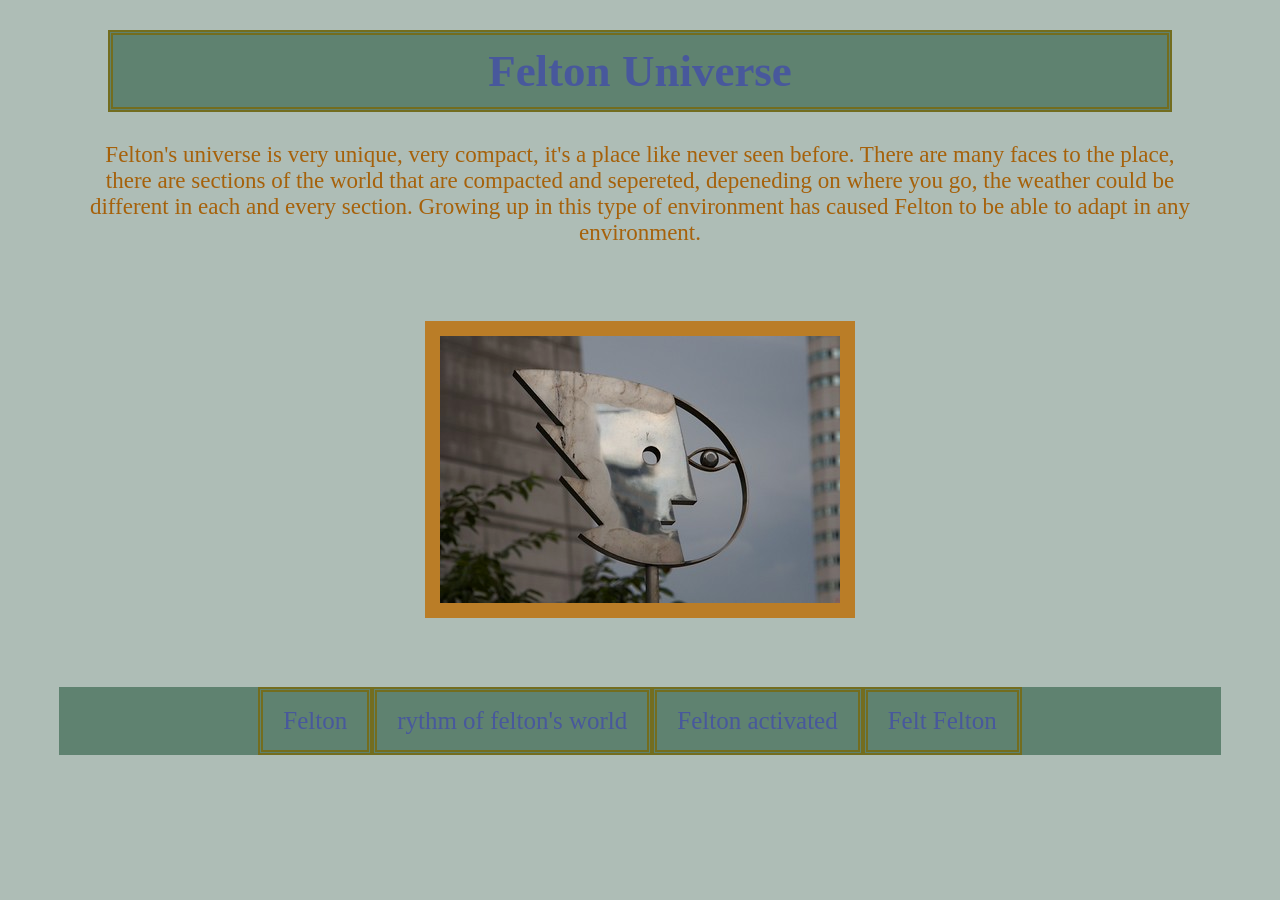
<file: index.html>
<!DOCTYPE html>
<html>
<head>
	<meta charset="utf-8">
	<meta name="viewport" content="width=device-width, initial-scale=1">
	<title>Felton</title>
    <link rel="stylesheet" type="text/css" href="styles.css">
</head>
<body>
    <h1>Felton Universe</h1>
    <p>Felton's universe is very unique, very compact, it's a place like never seen before. There are many faces to the place, there are sections of the world that are compacted and sepereted, depeneding on where you go, the weather could be different in each and every section. Growing up in this type of environment has caused Felton to be able to adapt in any environment. </p>
    <img src="images/metalclearface.jpg" width="400px" alt="metal clear face"> 
    <br>
    <ul>
        <li><a href="landscape.html">Felton</a></li>
        <li><a href="audio.html">rythm of felton's world</a></li>
        <li><a href="animation.html">Felton activated</a></li>
        <li><a href="3d.html">Felt Felton</a></li>





    </ul>




 
</body>
</html>
</file>
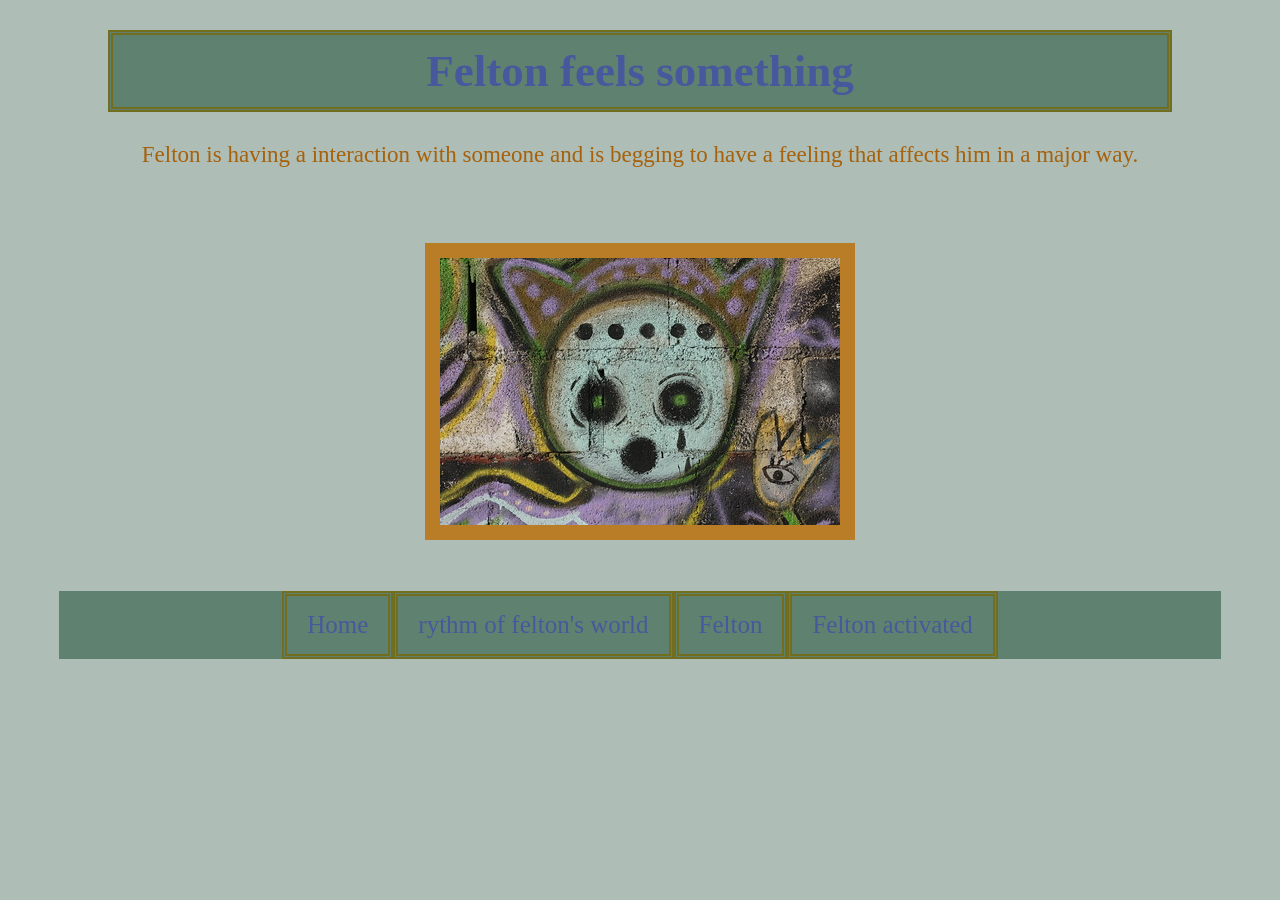
<file: 3d.html>
<!DOCTYPE html>
<html>
<head>
	<meta charset="utf-8">
	<meta name="viewport" content="width=device-width, initial-scale=1">
	<title>Felt Felton</title>
	<link rel="stylesheet" type="text/css" href="styles.css">
</head>
<body>
	<h1>Felton feels something</h1>
	<p>Felton is having a interaction with someone and is begging to have a feeling that affects him in a major way.</p>
	<img src="images/felt.jpg" width="400px" alt="Felton feel face">

		        <ul>
        <li><a href="index.html">Home</a></li>
        <li><a href="audio.html">rythm of felton's world</a></li>
        <li><a href="landscape.html">Felton</a></li>
        <li><a href="animation.html">Felton activated</a></li>





    </ul>

</body>
</html>
</file>
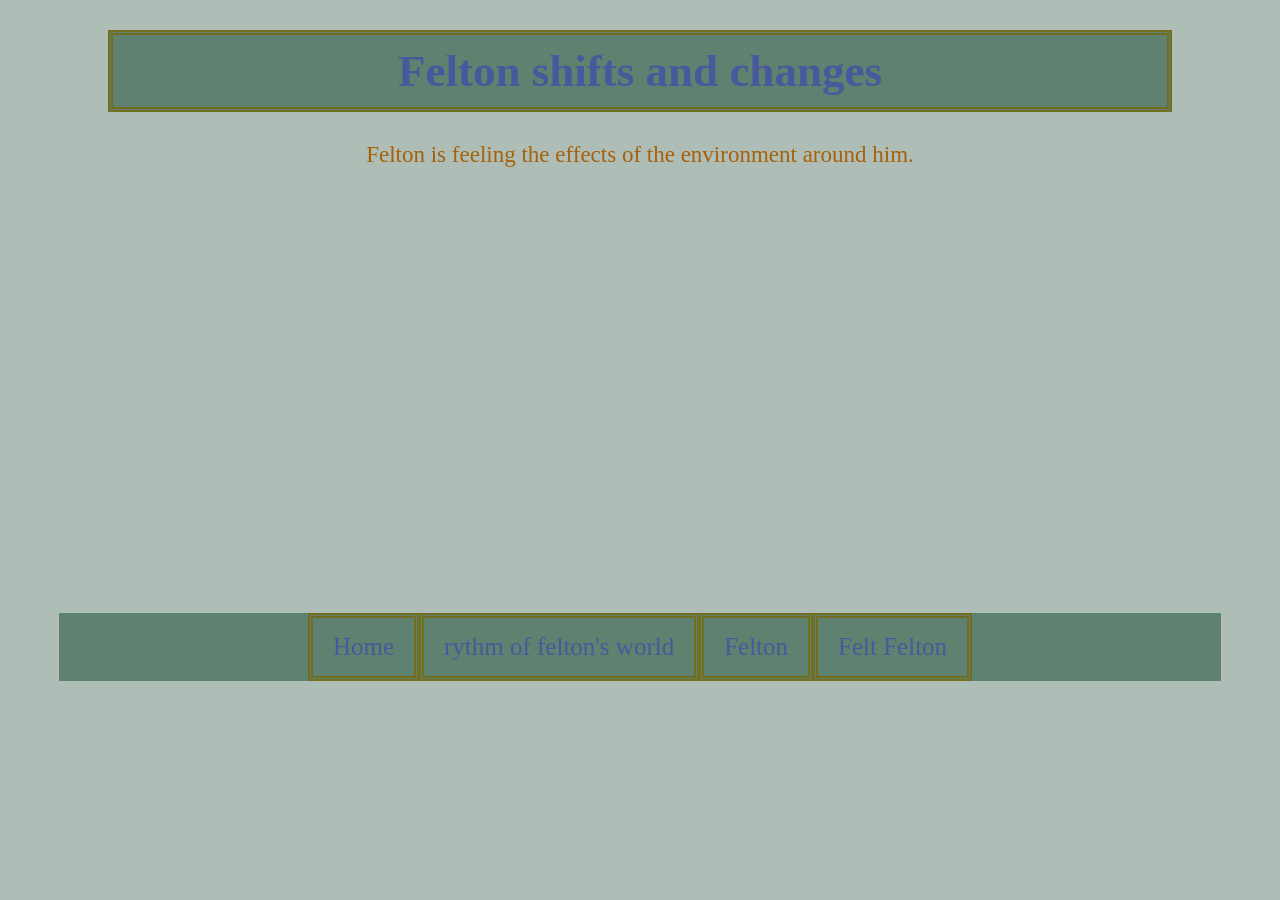
<file: animation.html>
<!DOCTYPE html>
<html>
<head>
	<meta charset="utf-8">
	<meta name="viewport" content="width=device-width, initial-scale=1">
	<title>The world</title>
	<link rel="stylesheet" type="text/css" href="styles.css">
</head>
<body>
	<h1>Felton shifts and changes</h1>
	<p>Felton is feeling the effects of the environment around him.</p>

	<iframe width="560" height="315" src="https://www.youtube.com/embed/JUemYRq5AM4?si=5SQCHAnIxJKafk4Y" title="YouTube video player" frameborder="0" allow="accelerometer; autoplay; clipboard-write; encrypted-media; gyroscope; picture-in-picture; web-share" referrerpolicy="strict-origin-when-cross-origin" allowfullscreen></iframe>

	        <ul>
        <li><a href="index.html">Home</a></li>
        <li><a href="audio.html">rythm of felton's world</a></li>
        <li><a href="landscape.html">Felton</a></li>
        <li><a href="3d.html">Felt Felton</a></li>





    </ul>


</body>
</html>
</file>
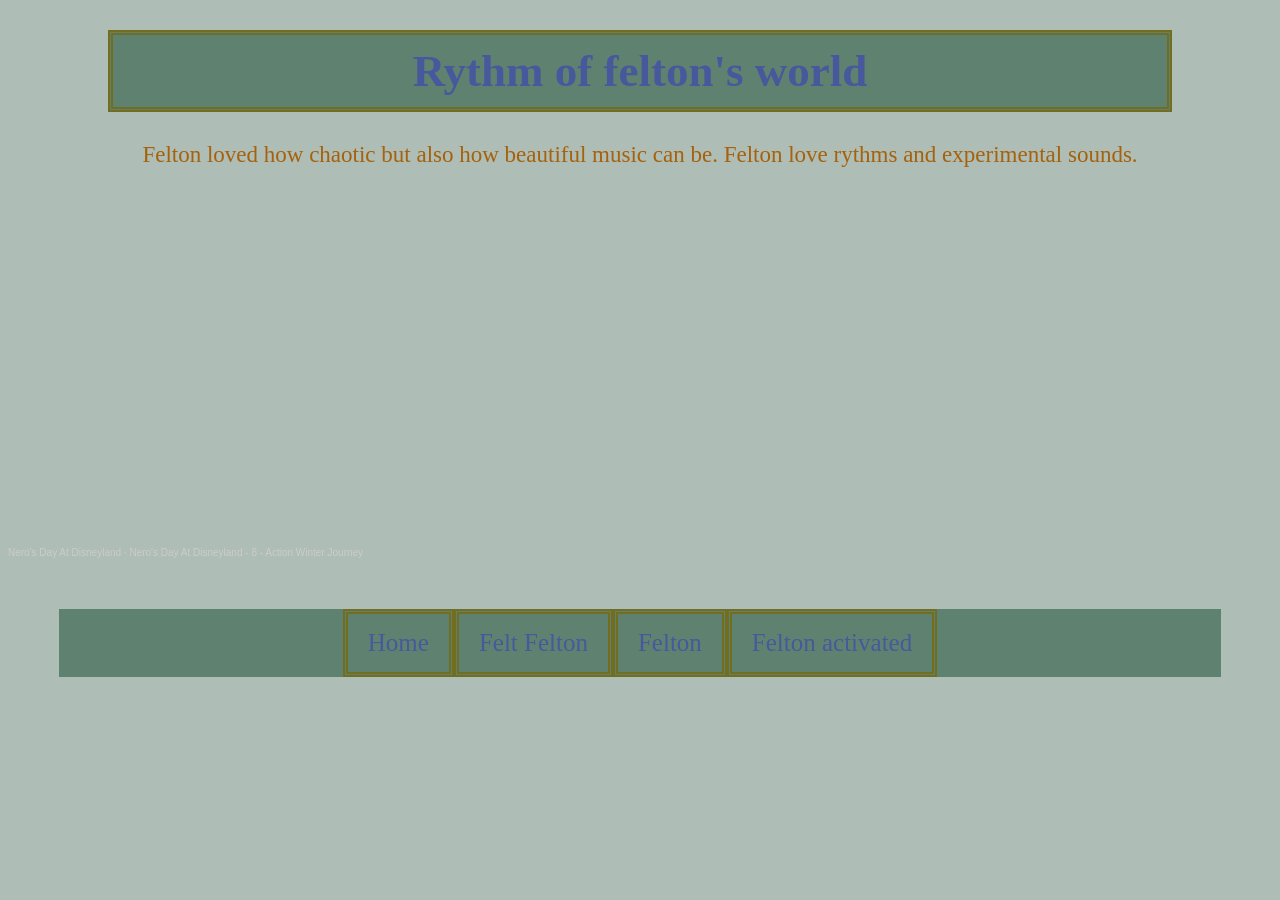
<file: audio.html>
<!DOCTYPE html>
<html>
<head>
	<meta charset="utf-8">
	<meta name="viewport" content="width=device-width, initial-scale=1">
	<title></title>
	<link rel="stylesheet" type="text/css" href="styles.css">
</head>
<body>
	<h1>Rythm of felton's world</h1>
	<p>Felton loved how chaotic but also how beautiful music can be. Felton love rythms and experimental sounds.</p>
<iframe width="100%" height="300" scrolling="no" frameborder="no" allow="autoplay; encrypted-media" src="https://w.soundcloud.com/player/?url=https%3A//api.soundcloud.com/tracks/soundcloud%253Atracks%253A71781213&color=%23ff5500&auto_play=false&hide_related=false&show_comments=true&show_user=true&show_reposts=false&show_teaser=true&visual=true"></iframe><div style="font-size: 10px; color: #cccccc;line-break: anywhere;word-break: normal;overflow: hidden;white-space: nowrap;text-overflow: ellipsis; font-family: Interstate,Lucida Grande,Lucida Sans Unicode,Lucida Sans,Garuda,Verdana,Tahoma,sans-serif;font-weight: 100;"><a href="https://soundcloud.com/biot13013" title="Nero&#x27;s Day At Disneyland" target="_blank" style="color: #cccccc; text-decoration: none;">Nero&#x27;s Day At Disneyland</a> · <a href="https://soundcloud.com/biot13013/neros-day-at-disneyland-8" title="Nero&#x27;s Day At Disneyland - 8 - Action Winter Journey" target="_blank" style="color: #cccccc; text-decoration: none;">Nero&#x27;s Day At Disneyland - 8 - Action Winter Journey</a></div>

			        <ul>
        <li><a href="index.html">Home</a></li>
        <li><a href="3d.html">Felt Felton</a></li>
        <li><a href="landscape.html">Felton</a></li>
        <li><a href="animation.html">Felton activated</a></li>





    </ul>

</body>
</html>
</file>
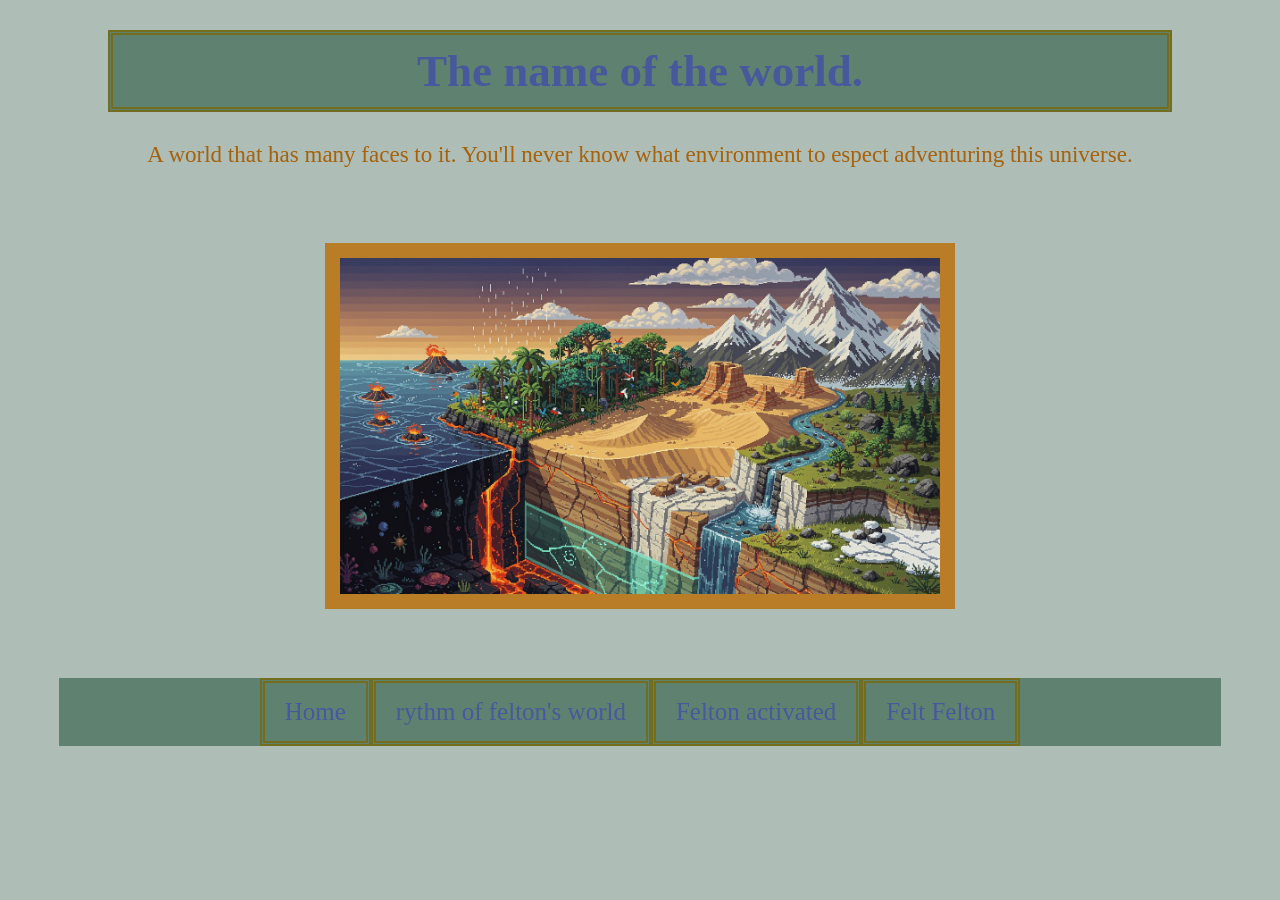
<file: landscape.html>
<!DOCTYPE html>
<html>
<head>
	<meta charset="utf-8">
	<meta name="viewport" content="width=device-width, initial-scale=1">
	<title>Felton's Home</title>
	<link rel="stylesheet" type="text/css" href="styles.css">
</head>
<body>
	<h1>The name of the world.</h1>
    <p>A world that has many faces to it. You'll never know what environment to espect adventuring this universe.</p> 
    <img src="images/f2world.jpg" width="600" alt="fakeworld">
    <br>
        <ul>
        <li><a href="index.html">Home</a></li>
        <li><a href="audio.html">rythm of felton's world</a></li>
        <li><a href="animation.html">Felton activated</a></li>
        <li><a href="3d.html">Felt Felton</a></li>





    </ul>

</body>
</html>
</file>
<file: styles.css>
body {background-color:#AEBDB6; }

h1{background-color:#5F8270; 
	margin-left: 100px;
	margin-right: 100px; 
	text-align: center;
	font-family: Verdana; 
	font-size: 45px; 
	padding-bottom: 10px; 
	padding-top: 10px; 
	color: #48589C; 
	border-style: double;
	border-width: 5px; 
	border-color: #736D1F; }

p{
	color: #A6610A;
	font-family: Verdana;
	font-size: 23px;
	margin-left: 75px;
	margin-right: 75px;
	text-align: center;
	margin-bottom: 75px;

}

img{
		display: block;
		margin-left: auto;
		margin-right: auto;
		border-style: solid;
		border-width: 15px;
		border-color: #BA7D27;


}

ul {
		list-style-type: none;
		margin: 4%;
		padding: 0;
		background-color: #5F8270;
		display: flex;
		justify-content: center;
		border: 2px #48589C;
}


ul li a {
	display: block;
	color:#48589C;
	padding: 25px 20px;
	text-decoration: none;
	font-family: Verdana;
	font-size: 25px; 
	padding-bottom: 15px; 
	padding-top: 15px; 
	color: #48589C; 
	border-style: double;
	border-width: 5px; 
	border-color: #736D1F;
}

a:hover {
	background-color: #BBA4DB;
	font-size: 30px;
}


li{
	border-right: 2px none; #48589C;
}


li : last child {
	border-right: none;
}
</file>
